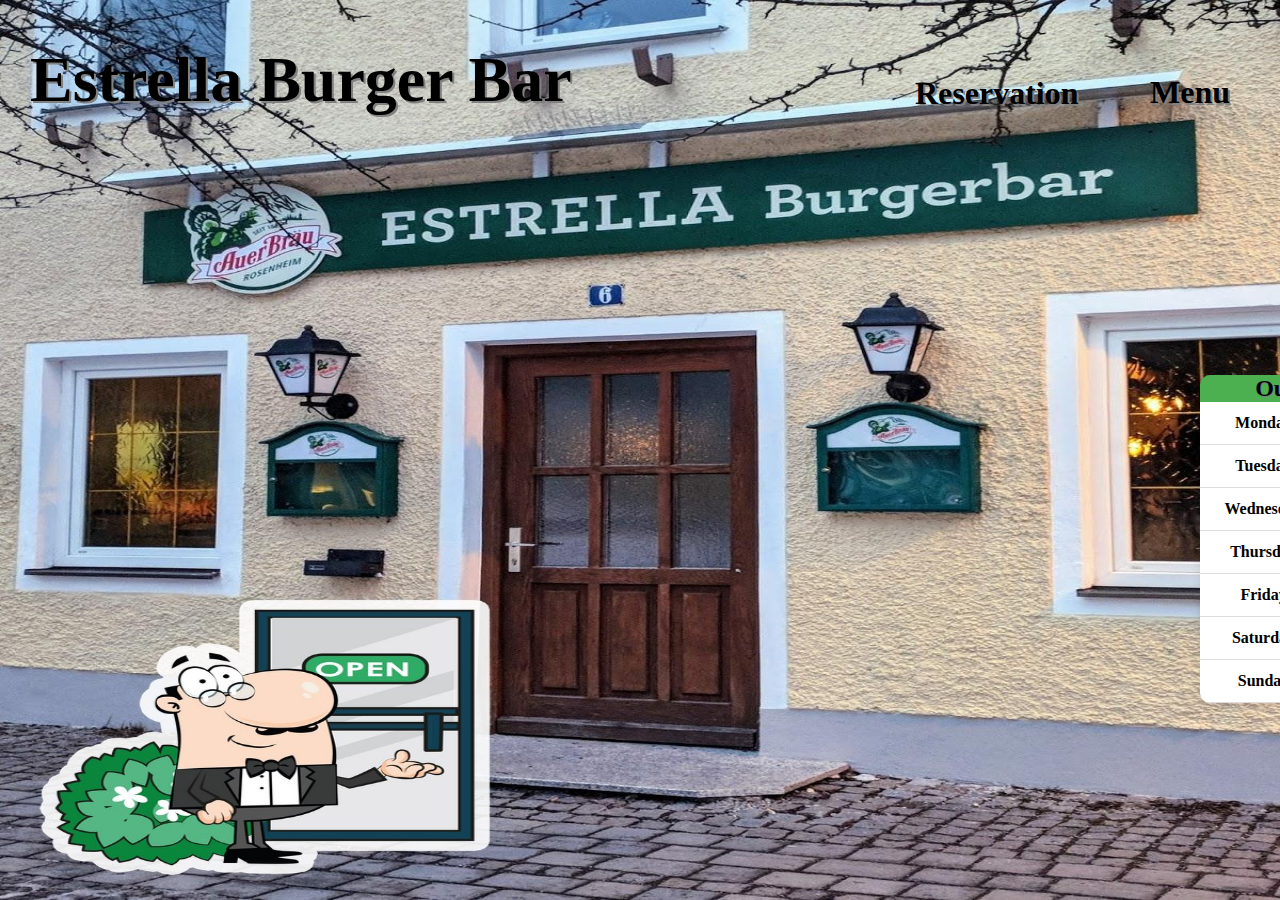
<file: index.html>
<!DOCTYPE html>
<html lang="en">
<head>

    
    
    <link rel="stylesheet" href="styleindex.css">
    <meta charset="UTF-8" />
       <meta name="viewport" content="width=device-width, initial-scale=1.0" />
        <title>Estrella Burger Bar</title>
</Head>
    <body>
    
     <div>
        <h1>Estrella Burger Bar</h1> 
        </h1>
     </div>
     <div>
        <h2 class="Buttons"><a href=Reservation.html>Reservation</a></h2>
        <h3 class="Buttons"><a href=Menu.html>Menu</a></h3>
        <h4 class="Buttons"><a href=contact.html>Contact</a></h4>
        
     </div>
     
   <div>

      <table>

         
         <caption>Our Openings</caption>
         <tbody>

            <tr>
               <td><strong>Monday</strong></td>
               <td><strong>Closed</strong></td>
            </tr>
            <tr>
               <td><strong>Tuesday</strong></td>
               <td><strong>17:00-00:00</strong></td>               
            </tr>
            <tr>
               <td><strong>Wednesday</strong></td>
               <td><strong>17:00-00:00</strong></td>
            </tr>
            <tr>
               <td><strong>Thursday</strong></td>
               <td><strong>17:00-00:00</strong></td>
            </tr>
            <tr>
               <td><strong>Friday</strong></td>
               <td><strong>17:00-02:00</strong></td>
            </tr>
            <tr>
               <td><strong>Saturday</strong></td>
               <td><strong>17:00-02:00</strong></td>
            </tr>
            <tr>
               <td><strong>Sunday</strong></td>
               <td><strong>17:00-22:00</strong></td>
            </tr>
         </tbody>
      </table>
   </div>


         
         
         
         
         
         
         
         
         
         </tbody>




      </table>




     </div>





    </body>
 </html>
</file>
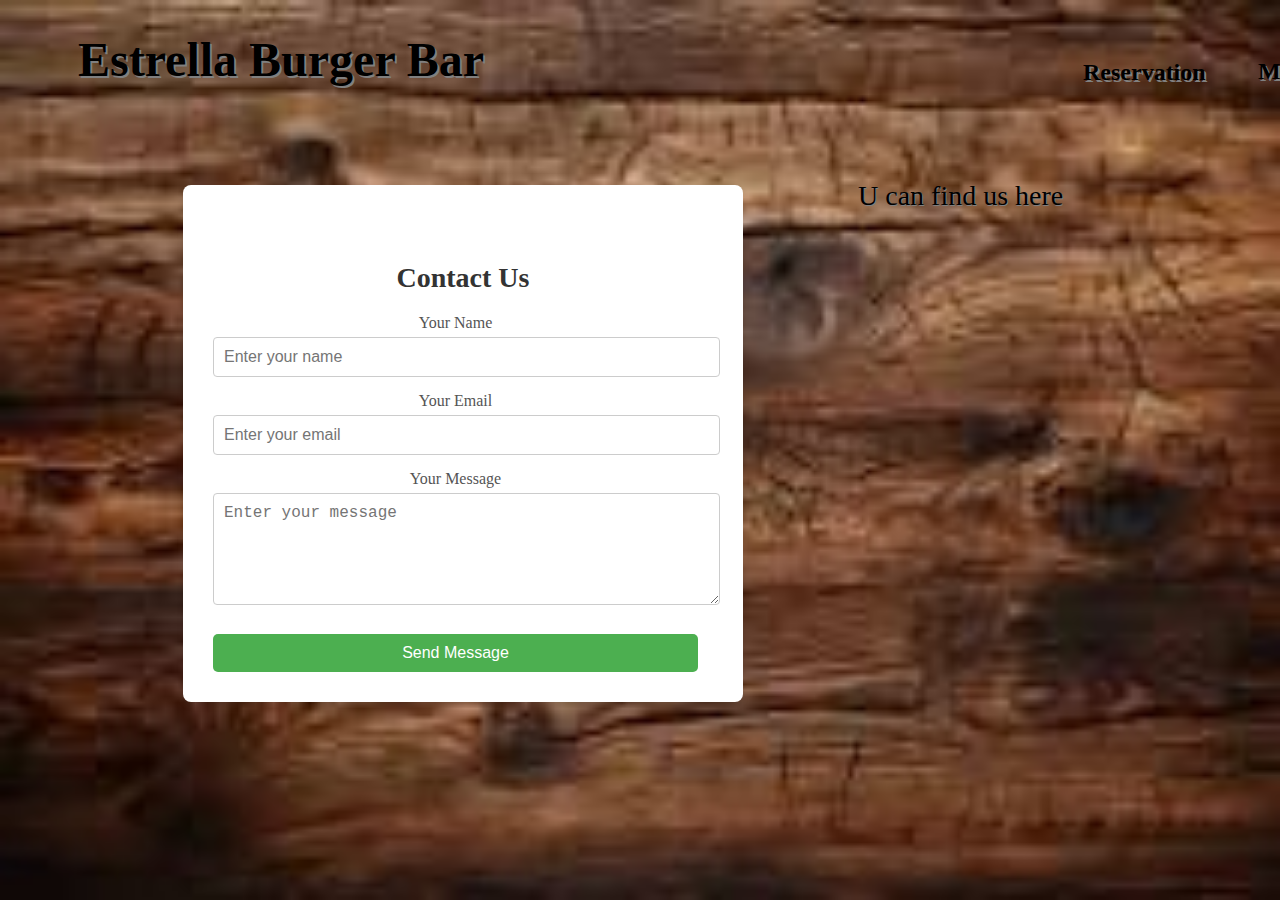
<file: contact.html>
<!DOCTYPE html>
<html lang="en">
  <head>
    <meta charset="UTF-8" />
    <meta name="viewport" content="width=device-width, initial-scale=1.0" />
    <title>Contact</title>
    <link rel="stylesheet" href="stylecontact.css" />
  </head>
  <body>
    <div class="container">
      <h1 class="Buttons"><a href="index.html">Estrella Burger Bar</a></h1>
      <h2 class="Buttons"><a href="Reservation.html">Reservation</a></h2>
      <h3 class="Buttons"><a href="Menu.html">Menu</a></h3>
      <h4 class="Buttons"><a href="contact.html">Contact</a></h4>
    </div>

    <div class="container2">
      <h5>Contact Us</h5>
      <form action="#" method="POST">
        <div class="form-group">
          <label for="name">Your Name</label>
          <input
            type="text"
            id="name"
            name="name"
            required
            placeholder="Enter your name"
          />
        </div>

        <div class="form-group">
          <label for="email">Your Email</label>
          <input
            type="email"
            id="email"
            name="email"
            required
            placeholder="Enter your email"
          />
        </div>

        <div class="form-group">
          <label for="message">Your Message</label>
          <textarea
            id="message"
            name="message"
            rows="5"
            required
            placeholder="Enter your message"
          ></textarea>
        </div>

        <button type="submit">Send Message</button>
      </form>
    </div>
    <div class="Map">
      <p>U can find us here</p>

      <iframe
        src="https://www.google.com/maps/embed?pb=!1m18!1m12!1m3!1d2665.9768905913775!2d11.885975476293597!3d48.072088971236354!2m3!1f0!2f0!3f0!3m2!1i1024!2i768!4f13.1!3m3!1m2!1s0x479dfdb3f21cd57f%3A0x775bd78f3baec75!2sEstrella%20Burgerbar!5e0!3m2!1sde!2sde!4v1732278303191!5m2!1sde!2sde"
        width="600"
        height="450"
        style="border: 0"
        allowfullscreen=""
        loading="lazy"
        referrerpolicy="no-referrer-when-downgrade"
      ></iframe>
    </div>
  </body>
</html>
</file>
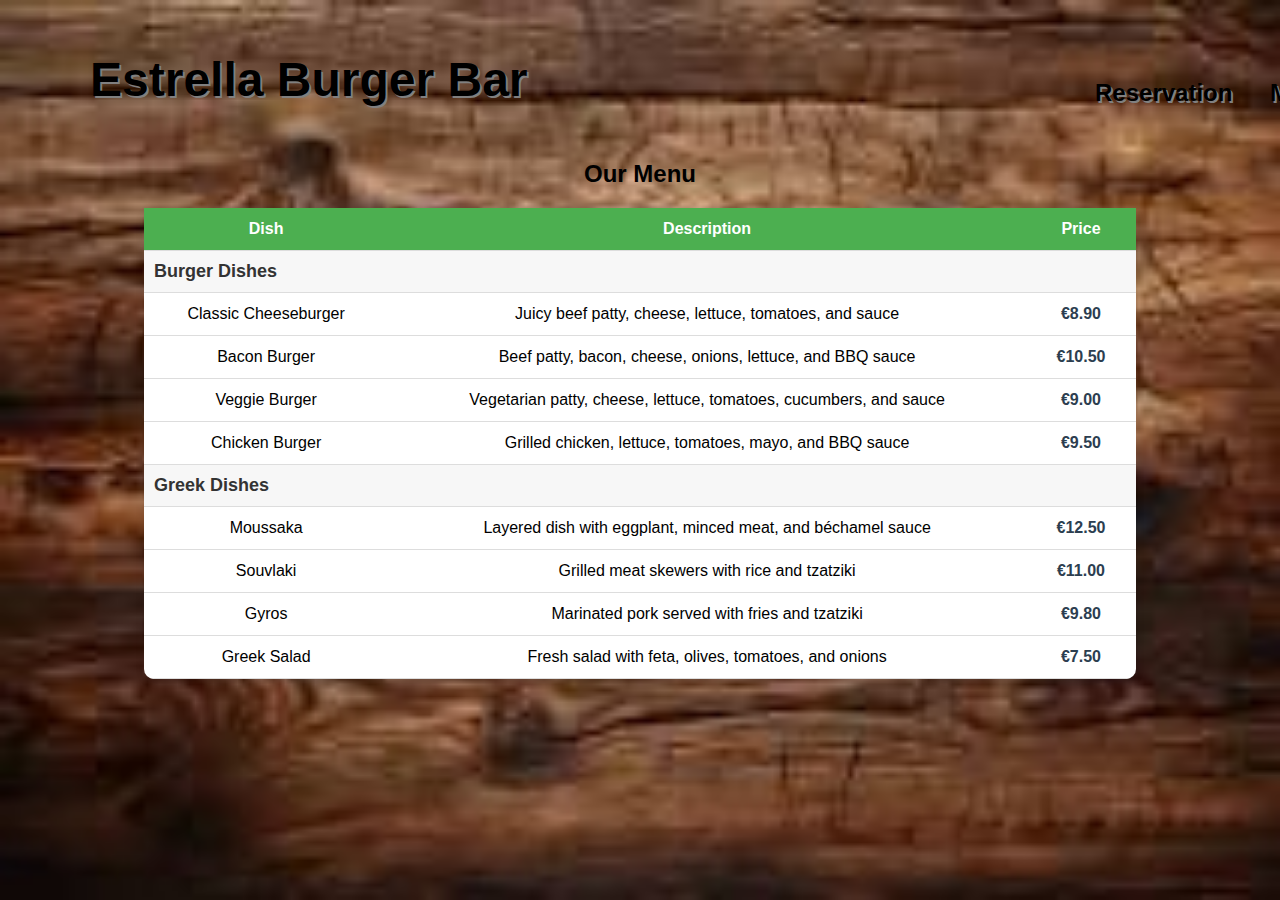
<file: Menu.html>
<!DOCTYPE html>
<html lang="en">
  <head>
    <link rel="stylesheet" href="stylemenu.css" />
    <meta charset="UTF-8" />
    <meta name="viewport" content="width=device-width, initial-scale=1.0" />
    <title>Estrella Burger Bar</title>
  </head>

  <body>
    <div>
      <h1 class="Buttons"><a href="index.html">Estrella Burger Bar</a></h1>
      <h2 class="Buttons"><a href="Reservation.html">Reservation</a></h2>
      <h3 class="Buttons"><a href="Menu.html">Menu</a></h3>
      <h4 class="Buttons"><a href="contact.html">Contact</a></h4>
    </div>
    <div>
      <!-- Restaurant Menu Table -->
      <table>
        <caption>
          Our Menu
        </caption>
        <thead>
          <tr>
            <th>Dish</th>
            <th>Description</th>
            <th>Price</th>
          </tr>
        </thead>
        <tbody>
          <!-- Burger Category -->
          <tr>
            <td colspan="3" class="category">Burger Dishes</td>
          </tr>
          <tr>
            <td>Classic Cheeseburger</td>
            <td>Juicy beef patty, cheese, lettuce, tomatoes, and sauce</td>
            <td class="price">€8.90</td>
          </tr>
          <tr>
            <td>Bacon Burger</td>
            <td>Beef patty, bacon, cheese, onions, lettuce, and BBQ sauce</td>
            <td class="price">€10.50</td>
          </tr>
          <tr>
            <td>Veggie Burger</td>
            <td>
              Vegetarian patty, cheese, lettuce, tomatoes, cucumbers, and sauce
            </td>
            <td class="price">€9.00</td>
          </tr>
          <tr>
            <td>Chicken Burger</td>
            <td>Grilled chicken, lettuce, tomatoes, mayo, and BBQ sauce</td>
            <td class="price">€9.50</td>
          </tr>

          <!-- Greek Dishes -->
          <tr>
            <td colspan="3" class="category">Greek Dishes</td>
          </tr>
          <tr>
            <td>Moussaka</td>
            <td>Layered dish with eggplant, minced meat, and béchamel sauce</td>
            <td class="price">€12.50</td>
          </tr>
          <tr>
            <td>Souvlaki</td>
            <td>Grilled meat skewers with rice and tzatziki</td>
            <td class="price">€11.00</td>
          </tr>
          <tr>
            <td>Gyros</td>
            <td>Marinated pork served with fries and tzatziki</td>
            <td class="price">€9.80</td>
          </tr>
          <tr>
            <td>Greek Salad</td>
            <td>Fresh salad with feta, olives, tomatoes, and onions</td>
            <td class="price">€7.50</td>
          </tr>
        </tbody>
      </table>
    </div>
  </body>
</html>
</file>
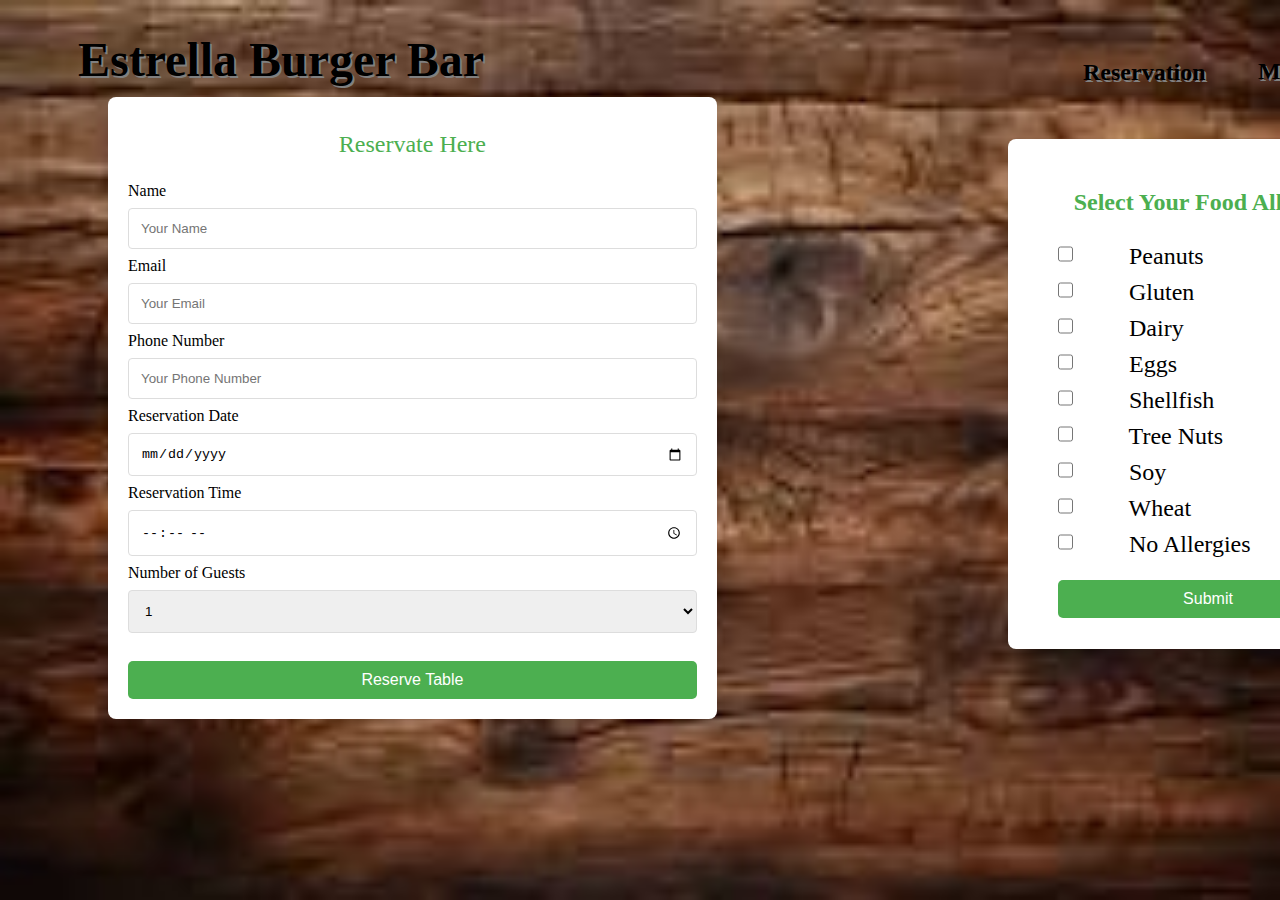
<file: Reservation.html>
<!DOCTYPE html>
<html lang="en">
<head>
    <link rel="stylesheet" href="stylereservation.css">
    <meta charset="UTF-8">
    <meta name="viewport" content="width=device-width, initial-scale=1.0">
    <title>Reservation</title>
</head>
<body>
    
    <div>
        <h1><a href="index.html">Estrella Burger Bar</a></h1>
        <h2><a href="Reservation.html">Reservation</a></h2>
        <h3><a href="Menu.html">Menu</a></h3>
        <h4><a href="contact.html">Contact</a></h4>
    </div>
    <div>
        
        

        <div class="container">
            <!-- Reservation Form -->
            <div class="form-container">

                <p>Reservate Here</p>
              
                <form action="#" method="POST">
                    <label for="name">Name</label>
                    <input type="text" id="name" name="name" placeholder="Your Name" required>
        
                    <label for="email">Email</label>
                    <input type="email" id="email" name="email" placeholder="Your Email" required>
        
                    <label for="phone">Phone Number</label>
                    <input type="tel" id="phone" name="phone" placeholder="Your Phone Number" required>
        
                    <label for="date">Reservation Date</label>
                    <input type="date" id="date" name="date" required>
        
                    <label for="time">Reservation Time</label>
                    <input type="time" id="time" name="time" required>
        
                    <label for="guests">Number of Guests</label>
                    <select id="guests" name="guests" required>
                        <option value="1">1</option>
                        <option value="2">2</option>
                        <option value="3">3</option>
                        <option value="4">4</option>
                        <option value="5">5</option>
                        <option value="6">6</option>
                        <option value="7">7</option>
                        <option value="8">8+</option>

                        
                    </select>
                     


                <div>
                    
                    <button type="submit">Reserve Table</button>
                    
                </div>
                
            </form>


                
        </div>
             
            
        
        
        </div>
            
          <div class="container2"> 
            <h5>Select Your Food Allergies</h5>
            <form action="#">
                <label for="peanuts">
                    <div class="Checkbox"><input type="checkbox" id="peanuts" name="allergy" value="peanuts">
                    Peanuts
                
                </label><br>
        
                <label for="gluten">
                    <input type="checkbox" id="gluten" name="allergy" value="gluten">
                    Gluten
                </label><br>
        
                <label for="dairy">
                    <input type="checkbox" id="dairy" name="allergy" value="dairy">
                    Dairy
                </label><br>
        
                <label for="eggs">
                    <input type="checkbox" id="eggs" name="allergy" value="eggs">
                    Eggs
                </label><br>
        
                <label for="shellfish">
                    <input type="checkbox" id="shellfish" name="allergy" value="shellfish">
                    Shellfish
                </label><br>
        
                <label for="tree-nuts">
                    <input type="checkbox" id="tree-nuts" name="allergy" value="tree-nuts">
                    Tree Nuts
                </label><br>
        
                <label for="soy">
                    <input type="checkbox" id="soy" name="allergy" value="soy">
                    Soy
                </label><br>
        
                <label for="wheat">
                    <input type="checkbox" id="wheat" name="allergy" value="wheat">
                    Wheat
                </label><br>

                <label for="no Allergies">
                    <input type="checkbox" id="no Allergies" name="allergy" value="no Allergies">
                    No Allergies
                </label><br>
                
                
                <div>
                <button type="submit">Submit</button>
                
                </div> 
              
            </form> 
        </div> 
            
        </div>

            
            
        

        
    </div>
</body>
</html>
</file>
<file: styleindex.css>
body {
  background-color: white;
  margin: 0px;
  background-image: url(ZEstrella.jpg);
  background-repeat: no-repeat;
  background-attachment: fixed;
  background-size: 100% 100%;
}

h1 {
  font-size: 400%;
  margin-left: 30px;
  border: 3px;
  margin-right: 430px;
  border-radius: 10px;
  text-shadow: 2px 2px gray;
}

h2 {
  font-size: 200%;
  margin-left: 875px;
  margin-top: -100px;
  border-right: 3px;
  margin-right: px;
  padding: 15px 20px 15px 40px;
  border-radius: 10px;
  text-shadow: 2px 2px gray;
}

h3 {
  font-size: 200%;
  margin-left: 1050px;
  margin-top: -94px;
  margin-right: 610px;
  border: 3px;
  padding: 15px 100px 15px 100px;
  border-radius: 10px;
  text-shadow: 2px 2px gray;
}
h4 {
  font-size: 200%;
  margin-left: 1225px;
  margin-right: 120px;
  margin-top: -100px;
  padding: 15px 70px 15px 85px;
  text-shadow: 2px 2px gray;
}

a:link {
  color: black;
  background-color: transparent;
  text-decoration: none;
}

a:visited {
  color: black;
  background-color: transparent;
  text-decoration: none;
}

a:hover {
  color: beige;
  background-color: transparent;
  text-decoration: underline;
}

a:active {
  color: beige;
  background-color: transparent;
  text-decoration: underline;
}

table {
  width: 20%;
  margin: 0 auto;
  border-collapse: collapse;
  background-color: #fff;
  border-radius: 10px;
  overflow: hidden;
  box-shadow: 0 2px 10px rgba(0, 0, 0, 0.1);
  margin-left: 1200px;
  margin-top: 250px;
  border-top-left-radius: 0;
  border-top-right-radius: 0;
}

th,
td {
  padding: 12px 20px;
  text-align: center;
  border-bottom: 1px solid #ddd;
}

th {
  background-color: #4caf50;
  color: white;
}

tr:hover {
  background-color: #f1f1f1;
}

caption {
  font-size: 24px;
  font-weight: bold;
  margin: 20px;
  color: black;
  background-color: #4caf50;
  margin: 0;
  border-top-left-radius: 10px;
  border-top-right-radius: 10px;
  text-shadow: 1px 1px grey;
}
</file>
<file: stylecontact.css>
body {
    background-color: beige;
    background-image: url(Zwood.jpg);
    background-repeat: no-repeat;
    background-size: 100% 100%;
    background-attachment: fixed;

}


h1 {
    font-size: 300%;
    text-shadow: 2px 2px gray;
    margin-left: 70px;

}

h2 {
    font-size: 150%;
    margin-left: 1075px;
    margin-top: -60px;
    text-shadow: 2px 2px gray;
}

h3 {
    font-size: 150%;
    margin-left: 1250px;
    margin-top: -48px;
    text-shadow: 2px 2px gray;
}

h4 {
    font-size: 150%;
    margin-left: 1370px;
    margin-top: -51px;
    text-shadow: 2px 2px gray;


}

a:link {
    color: black;
    background-color: transparent;
    text-decoration: none;
}

a:visited {
    color: black;
    background-color: transparent;
    text-decoration: none;
}

a:hover {
    color: beige;
    background-color: transparent;
    text-decoration: underline;
}

a:active {
    color: beige;
    background-color: transparent;
    text-decoration: underline;
}



.container2 {
    background-color: white;
    padding: 30px;
    border-radius: 8px;
    box-shadow: 0 4px 6px rgba(0, 0, 0, 0.1);
    width: 100%;
    max-width: 500px;
    text-align: center;
    margin-left: 175px;
    margin-top: 100px;
}

h5 {
    margin-bottom: 20px;
    font-size: 28px;
    color: #333;
    margin-left: 0px;
    
    
    
}

form {
    display: flex;
    flex-direction: column;
    align-items: flex-start;
    padding-right: 15px;
}

.form-group {
    margin-bottom: 15px;
    width: 100%;
}

label {
    font-size: 16px;
    color: #555;
    margin-bottom: 5px;
    display: block;
}

input[type="text"],
input[type="email"],
textarea {
    width: 100%;
    padding: 10px;
    font-size: 16px;
    border: 1px solid #ccc;
    border-radius: 4px;
}

textarea {
    resize: vertical;
}

button {
    background-color: #4CAF50;
    color: white;
    border: none;
    padding: 10px 20px;
    font-size: 16px;
    cursor: pointer;
    border-radius: 5px;
    margin-top: 10px;
    width: 100%;
}

button:hover {
    background-color: #45a049;
}

.Map    {

    margin-left: 850px;
    margin-top: -550px;
   
}


p{
font-size: 175%;
text-align: left;
text-shadow: 1px 1px grey;
}
</file>
<file: stylemenu.css>
body {
  font-family: Arial, sans-serif;
  background-color: #f4f4f9;
  margin: 0;
  padding: 20px;
  background-image: url(Zwood.jpg);
  background-repeat: no-repeat;
  background-attachment: fixed;
  background-size: 100% 100%;
}

table {
  width: 80%;
  margin: 0 auto;
  border-collapse: collapse;
  background-color: #fff;
  border-radius: 10px;
  overflow: hidden;
  box-shadow: 0 2px 10px rgba(0, 0, 0, 0.1);
}

th,
td {
  padding: 12px 20px;
  text-align: center;
  border-bottom: 1px solid #ddd;
}

th {
  background-color: #4caf50;
  color: white;
}

tr:hover {
  background-color: #f1f1f1;
}

caption {
  font-size: 24px;
  font-weight: bold;
  margin: 20px;
  color: black;
}

.category {
  font-weight: bold;
  background-color: #f7f7f7;
  padding: 10px;
  text-align: left;
  font-size: 18px;
  color: #333;
}

.price {
  font-weight: bold;
  color: #2c3e50;
}
h1 {
  font-size: 300%;
  text-shadow: 2px 2px gray;
  margin-left: 70px;
}

h2 {
  font-size: 150%;
  margin-left: 1075px;
  margin-top: -60px;
  text-shadow: 2px 2px gray;
}

h3 {
  font-size: 150%;
  margin-left: 1250px;
  margin-top: -48px;
  text-shadow: 2px 2px gray;
}

h4 {
  font-size: 150%;
  margin-left: 1370px;
  margin-top: -51px;
  text-shadow: 2px 2px gray;
}

a:link {
  color: black;
  background-color: transparent;
  text-decoration: none;
}

a:visited {
  color: black;
  background-color: transparent;
  text-decoration: none;
}

a:hover {
  color: beige;
  background-color: transparent;
  text-decoration: underline;
}

a:active {
  color: beige;
  background-color: transparent;
  text-decoration: underline;
}
</file>
<file: stylereservation.css>
body {
  background-color: rgb(51, 201, 51);
  background-image: url(Zwood.jpg);
  background-repeat: no-repeat;
  background-attachment: fixed;
  background-size: 100% 100%;
}

h1 {
  font-size: 300%;
  text-shadow: 2px 2px gray;
  margin-left: 70px;
}

h2 {
  font-size: 150%;
  margin-left: 1075px;
  margin-top: -60px;
  text-shadow: 2px 2px gray;
}

h3 {
  font-size: 150%;
  margin-left: 1250px;
  margin-top: -48px;
  text-shadow: 2px 2px gray;
}

h4 {
  font-size: 150%;
  margin-left: 1370px;
  margin-top: -51px;
  text-shadow: 2px 2px gray;
}
a:link {
  color: black;
  background-color: transparent;
  text-decoration: none;
}

a:visited {
  color: black;
  background-color: transparent;
  text-decoration: none;
}

a:hover {
  color: beige;
  background-color: transparent;
  text-decoration: underline;
}

a:active {
  color: beige;
  background-color: transparent;
  text-decoration: underline;
}

.Namen {
  margin-left: 150px;
  margin-top: -500px;
}

header {
  text-align: center;
  background-color: #4caf50;
  color: white;
  padding: 20px 0;
  margin-bottom: 40px;
}

.container {
  justify-content: space-between;
  gap: 40px;
}

.form-container {
  width: 45%;
  background-color: white;
  padding: 10px 20px 20px 20px;
  border-radius: 8px;
  box-shadow: 0 2px 10px rgba(0, 0, 0, 0.1);
  margin-left: 100px;
  margin-top: -20px;
  margin-bottom: 20px;
}

input,
select,
textarea {
  width: 100%;
  padding: 12px;
  margin: 8px 0;
  border: 1px solid #ddd;
  border-radius: 4px;
  box-sizing: border-box;
}

button {
  background-color: #4caf50;
  color: white;
  padding: 15px 20px;
  border: none;
  border-radius: 4px;
  cursor: pointer;
  width: 100%;
  font-size: 16px;
}

button:hover {
  background-color: #45a049;
}

p {
  font-size: 150%;
  text-align: center;
  color: #4caf50;
}

.container2 {
  background-color: white;
  padding: 20px;
  border-radius: 8px;
  box-shadow: 0 4px 6px rgba(0, 0, 0, 0.1);
  width: 300px;
  text-align: left;
  margin-left: 1000px;
  margin-top: -600px;
  font-size: 150%;
  height: 400px;
  padding: 50px;
  padding-bottom: 70px;
  padding-top: 40px;
}

.container2 h5 {
  margin-bottom: 20px;
  font-size: 24px;
  color: #4caf50;
  text-align: center;
  margin-top: 10px;
}

form [type="checkbox"] {
  width: 15px;
  height: 20px;
  padding: 50px;
  text-align: left;
  margin-right: 50px;
}

input[type="checkbox"]:hover {
  cursor: pointer;
}

button {
  background-color: #4caf50;
  color: white;
  border: none;
  padding: 10px;
  width: 100%;
  font-size: 16px;
  cursor: pointer;
  border-radius: 5px;
  margin-top: 20px;
}

button:hover {
  background-color: #45a049;
}
</file>
